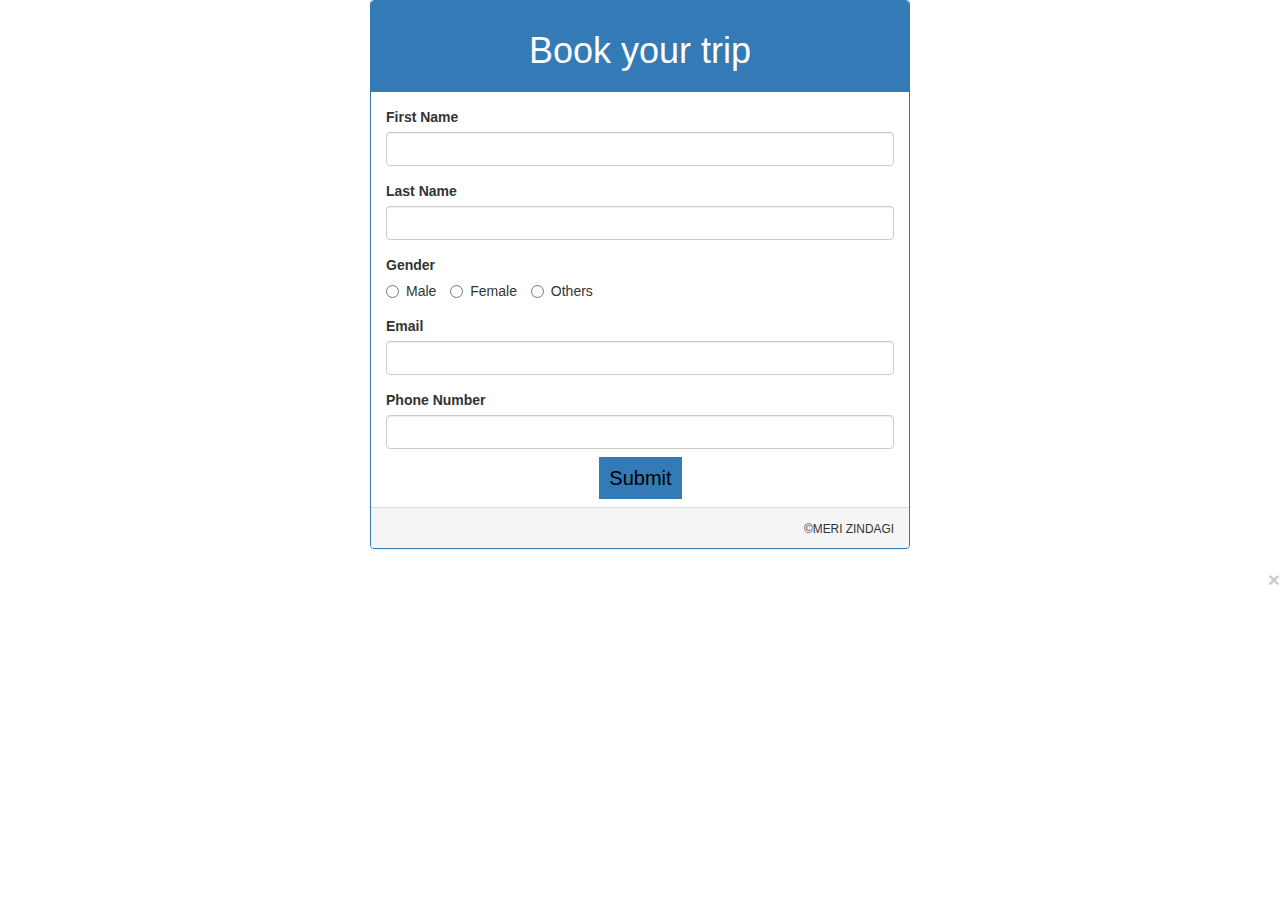
<file: database_connection/index.html>
<!DOCTYPE html>
<html>
  <head>
    <title>Registration Page</title>
    <link rel="stylesheet" type="text/css" href="css/bootstrap.css" />
    <style>
      #final{
        margin-left: 42%;
	margin-top: 2px;
	color: black;
	padding: 10px 10px;
	font-size: 2rem;
	width: 300px;
	align-content: center;
	align-items: center;
	background-color: #337ab7;
  text-decoration: none;
}
#final:hover{
	background-color: black;
	color: white;
	cursor: pointer;
}
    </style>
  </head>
  <body>
    <div class="container">
      <div class="row col-md-6 col-md-offset-3">
        <div class="panel panel-primary">
          <div class="panel-heading text-center">
            <h1>Book your trip</h1>
          </div>          
          <div class="panel-body">
            <form action="connect.php" method="post">
              <div class="form-group">
                <label for="firstName">First Name</label>
                <input type="text" class="form-control" id="firstName" name="firstName"/>
              </div>
              <div class="form-group">
                <label for="lastName">Last Name</label>
                <input type="text" class="form-control" id="lastName" name="lastName"/>
              </div>
              <div class="form-group">
                <label for="gender" id="gender" name="gender">Gender</label><br>
                <!-- <div> -->
                  <label for="male" class="radio-inline">
                  <input type="radio" name="gender" value="m" id="male"/>Male</label>
                  <label for="female" class="radio-inline">
                    <input type="radio" name="gender" value="f" id="female" />Female</label>
                  <label for="others" class="radio-inline">
                    <input type="radio" name="gender" value="o" id="others"/>Others</label>
                <!-- </div> -->
              </div>
              <div class="form-group">
                <label for="email">Email</label>
                <input type="text" class="form-control" id="email"name="email"/>
              </div>
              <!-- <div class="form-group">
                <label for="password">Password</label>
                <input type="password"class="form-control"id="password"name="password"/>
              </div> -->
              <div class="form-group">
                <label for="number">Phone Number</label>
                <input type="number"class="form-control"id="number"name="number"/>
              </div>
              <!-- <input type="submit" class="btn btn-primary"/> -->
              <a href="../checkout.php" id="final" class="cta">Submit</a>
            </form>
          </div>
          <div class="panel-footer text-right">
            <small>&copy;MERI ZINDAGI</small>
          </div>
        </div>
      </div>
    </div>
    <div class="toast" role="alert" aria-live="assertive" aria-atomic="true">
  <div class="toast-header"> 
    <button type="button" class="ml-2 mb-1 close" data-dismiss="toast" aria-label="Close">
      <span aria-hidden="true">&times;</span>
    </button>
  </div>
</div>
  </body>
</html>
</file>
